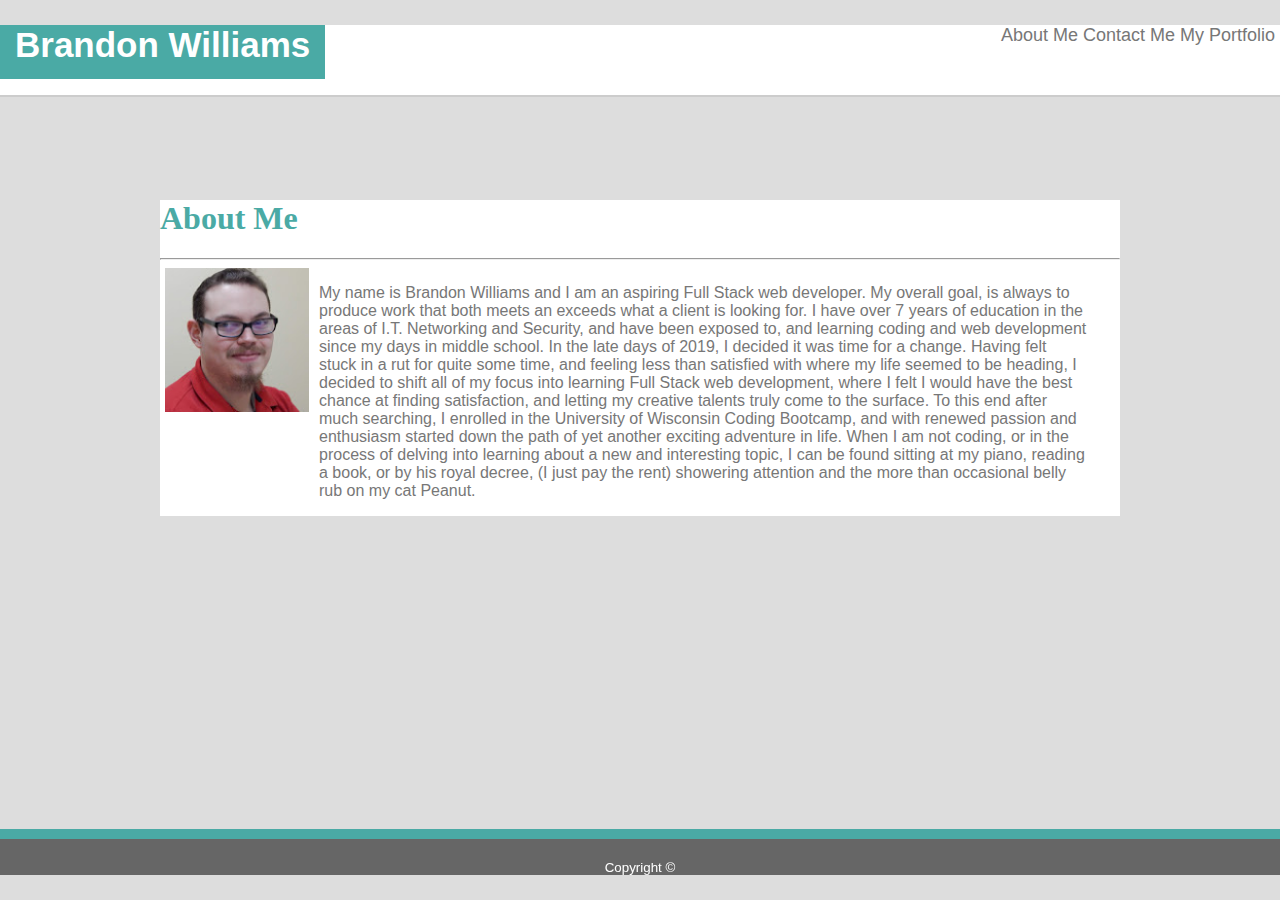
<file: index.html>
<!DOCTYPE html>
<html lang="en">

<head>
    <meta charset="UTF-8">
    <meta name="viewport" content="width=device-width, initial-scale=1.0">
    <meta http-equiv="X-UA-Compatible" content="ie=edge">
    <link rel="stylesheet" href="assets/css/style.css">
    <title>Brandon Williams</title>
</head>

<body>
    <header>
        <nav class="main-nav">
            <a href="#" class="logo">Brandon Williams</a>
            <a href="portfolio.html" class="nav-item">My Portfolio</a>
            <a href="contact.html" class="nav-item">Contact Me</a>
            <a href="index.html" class="nav-item">About Me</a>



        </nav>
    </header>
    <main>
        <div class="container clearfix">
            <h1 class="page-heading">About Me</h1>
            <hr>
            <img src="assets/images/profilePhoto.png" alt="profile photo" id="profile-photo">
            <p class="bio-text">My name is Brandon Williams and I am an aspiring Full Stack web developer. My overall
                goal, is always to produce work that both meets an exceeds
                what a client is looking for. I have over 7 years of education in the areas of I.T. Networking and
                Security, and have been exposed to, and learning coding
                and web development since my days in middle school. In the late days of 2019, I decided it was time for
                a change. Having felt stuck in a rut for quite some time,
                and feeling less than satisfied with where my life seemed to be heading, I decided to shift all of my
                focus into learning Full Stack web development, where I felt
                I would have the best chance at finding satisfaction, and letting my creative talents truly come to the
                surface. To this end after much searching, I enrolled in the
                University of Wisconsin Coding Bootcamp, and with renewed passion and enthusiasm started down the path
                of yet another exciting adventure in life.
                When I am not coding, or in the process of delving into learning about a new and interesting topic, I
                can be found sitting at my piano, reading a book, or by his royal decree, (I just pay the rent)
                showering attention
                and the more than occasional belly rub on my cat Peanut.
            </p>
        </div>
    </main>
    <footer>
        <div id="copyright-text">
            <sub>Copyright &copy;</sub>
        </div>
    </footer>
</body>

</html>
</file>
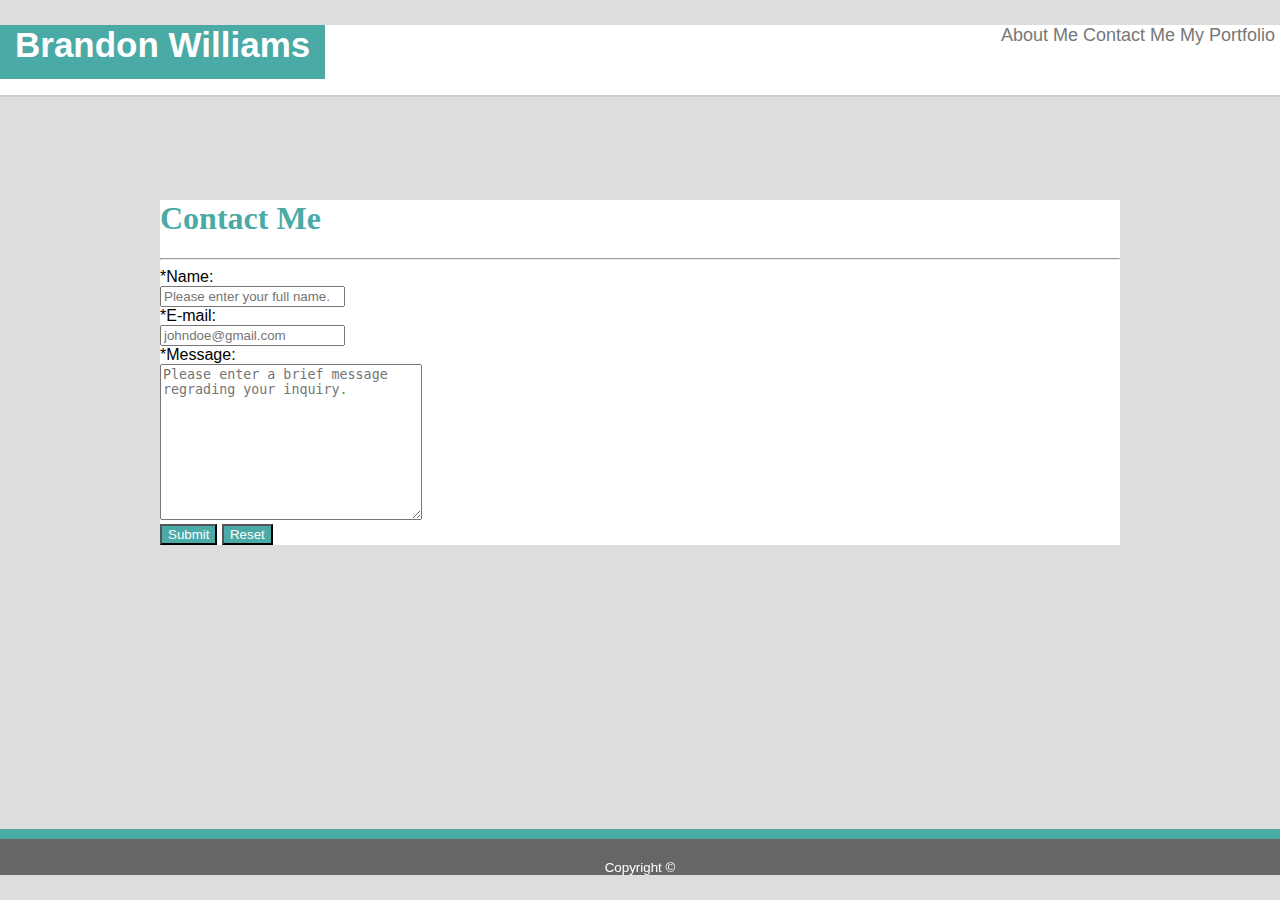
<file: contact.html>
<!DOCTYPE html>
<html lang="en">

<head>
    <meta charset="UTF-8">
    <meta name="viewport" content="width=device-width, initial-scale=1.0">
    <meta http-equiv="X-UA-Compatible" content="ie=edge">
    <link rel="stylesheet" href="assets/css/style.css">
    <title>Brandon Williams</title>
</head>

<body>
    <header>
        <!-- The first link in the nav section of the page is inactive and will serve as the logo for the page. 
        The rest of the links have been given the class of nave-item to make styling them as simple as possible in the future.  -->
        <nav class="main-nav">
            <a href="#" class="logo">Brandon Williams</a>
            <a href="portfolio.html" class="nav-item">My Portfolio</a>
            <a href="contact.html" class="nav-item">Contact Me</a>
            <a href="index.html" class="nav-item">About Me</a>



        </nav>
    </header>
    <main>
        <div class="container">
            <h1>Contact Me</h1>
            <hr>
            <form action="#" method="POST">
                <label for="contact-full-name">*Name:</label>
                <br>
                <input type="text" id="contact-full-name" placeholder="Please enter your full name." required>
                <br>
                <label for="contact-email">*E-mail:</label>
                <br>
                <input type="email" id="contact-email" placeholder="johndoe@gmail.com" required>
                <br>
                <label for="contact-message">*Message:</label>
                <br>
                <textarea name="contact-message-area" id="contact-message" cols="30" rows="10"
                    placeholder="Please enter a brief message regrading your inquiry." required></textarea>
                <br>
                <button type="submit" id="contact-submit-button">Submit</button>
                <button type="reset" id="contact-reset-button">Reset</button>

            </form>
        </div>
    </main>
    <footer>
        <div id="copyright-text">
            <sub>Copyright &copy;</sub>
        </div>
    </footer>
</body>

</html>
</file>
<file: assets/css/style.css>
body{
    font-family: 'Arial', 'Helvetica Neue', Helvetica, sans-serif;
    background-color: #dddddd;
    margin: 0;

}

figcaption{
    color: #ffffff;
    background-color: #4aaaa5;
    padding: 15px 0px 15px 0px;
    display: block;
    float: left;
    position: absolute;
    bottom: 15px;
    text-align: center;
    width: 100%;
    margin-bottom: 25px;
}

figure{
    float: left;
    overflow: auto;
    position: relative;
}

footer{
    position: fixed;
    width: 100%;
    bottom: 25px;
}

h1,h2,h3,h4,h5,h6{
    color: #4aaaa5;
    font-family: 'Georgia', Times, Times New Roman, serif;

}

header{
    background-color: #ffffff;
    border-bottom: #cccccc 2px solid;
    position: fixed;
    width: 100%;
    overflow: hidden;
    top: 25px;
}

hr{
    color: #777777;
}

main{
    display: block;
}

p{
    color: #777777;
    float: left;
    width: 80%;
}

.bio-text{

}

.clearfix::after{
    display: block;
    content: "";
    clear: both;
}

.container{
    width: 960px;
    height: auto;
    background-color: #ffffff;
    margin: 200px auto 200px auto;
    /* margin-top: 20px;
    margin-bottom: 60px; */

}

.logo{
    color: white;
    background-color: #4aaaa5;
    text-decoration: none;
    padding: 15px;
    font-size: 35px;
    font-weight: bold;
    

}

.main-nav{
    margin-bottom: 30px;
    

}

.nav-item{
    text-decoration: none;
    float: right;
    padding-right: 5px;
    color: #777777;
    font-size: 18px;
}

.page-heading{
    margin-top: 35px;
}

#copyright-text{
    background-color: #666666;
    color: white;
    border-top: #4aaaa5 solid 10px;
    display: block;
    text-align: center;
    bottom: 0;
    position: sticky;
    padding-top: 15px;
}

#contact-submit-button, #contact-reset-button{
    color: white;
    background-color: #4aaaa5;
    
}

#profile-photo{
    float: left;
    overflow: auto;
    width: 15%;
    height: auto;
    margin-right: 10px;
    margin-left: 5px;

}

#page-heading{
    margin-top: 0px;
}
</file>
